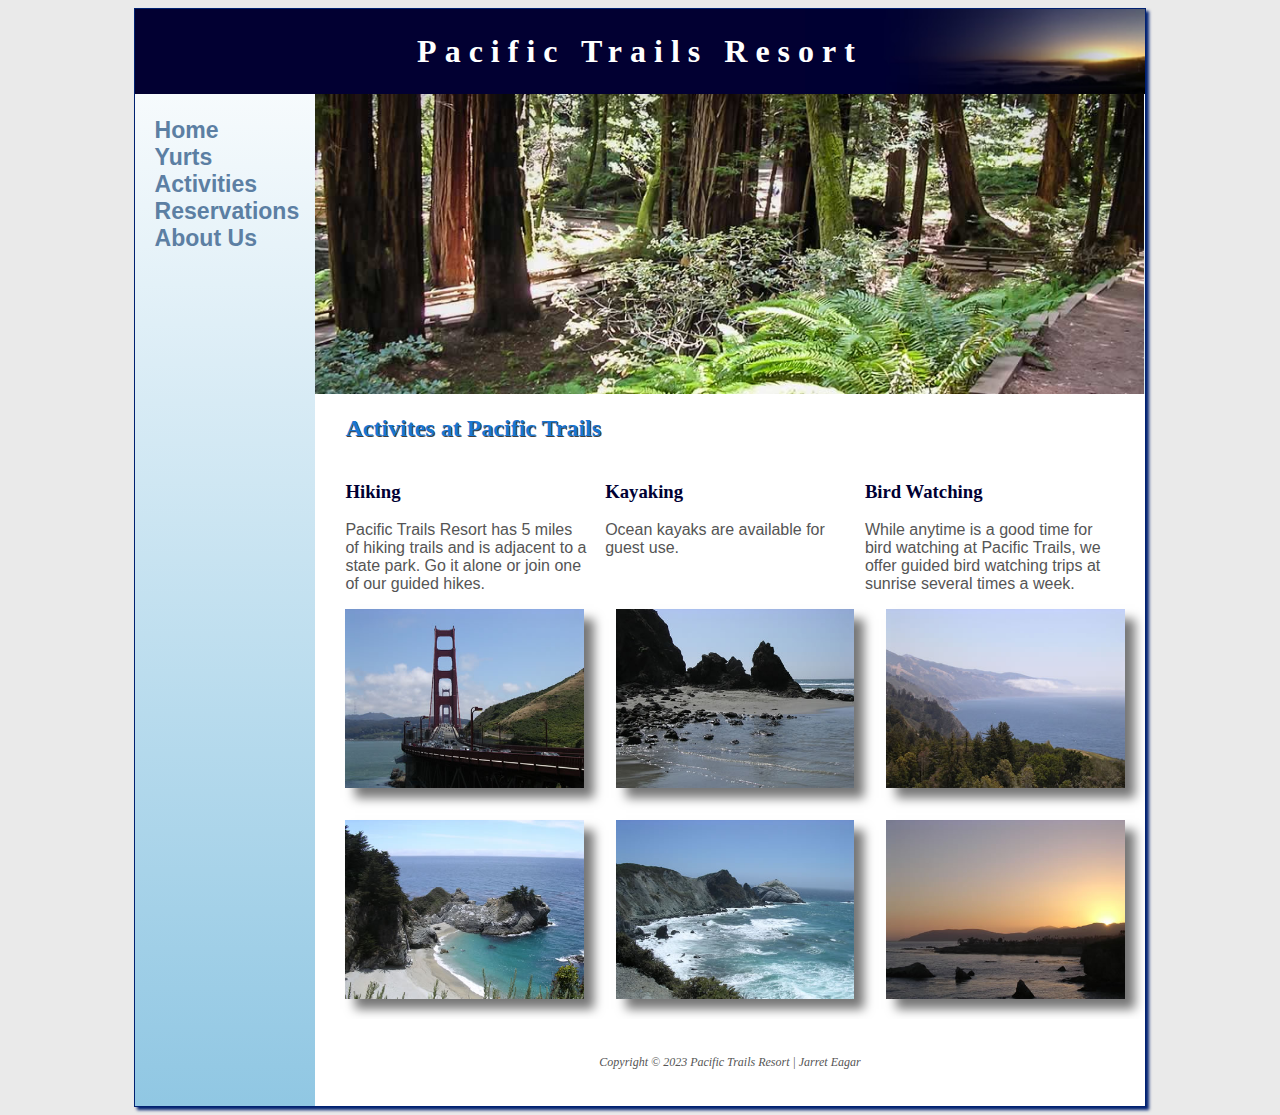
<file: activities.html>
<!DOCTYPE html>
<html lang="en">
<head>
    <meta charset="UTF-8">
    <meta http-equiv="X-UA-Compatible" content="IE-edge">
    <meta name="viewport" content="width=device-width, initial-scale=1.0">
    <meta name="description" content="Here at Pacific Trails Resort, we have 3 different activity choices. Hiking is available to help reconnect with nature. We also have the option to Kayaking. Finally, we have bird watching available." />
    <meta name="author" content="Jarret Eagar" />
    <title>Pacific Trails Resort :: Activities</title>
    <link rel="icon" href="images/favicon.ico" type="image/x-icon">
    <link rel="stylesheet" href="pacific.css">
</head>
<body>
    <div id="wrapper">
    <header>
        <h1><a href="index.html">Pacific Trails Resort</a></h1>
    </header>

    <!-- nav>ul*4 -->
    <nav><ul>
        <li><a href="index.html">Home</a></li>
        <li><a href="yurts.html">Yurts</a></li>
        <li><a href="activities.html">Activities</a></li>
        <li><a href="reservations.html">Reservations</a></li>
        <li><a href="about_us.html">About Us</a></li>
    </ul>
</nav>
    <div id="trailhero" class="hero"></div>

    <!-- main>h2{}+p{} -->
    <main>
        <h2>Activites at Pacific Trails</h2>
        <div class="flow">
        <!-- h3{}+p{} -->
        <section>
        <h3>Hiking</h3>
        <p>
            Pacific Trails Resort has 5 miles of hiking trails and is adjacent to a state park. Go it alone or join one of our guided hikes.
        </p>
        </section>
        <section>
        <h3>Kayaking</h3>
        <p>
            Ocean kayaks are available for guest use.
        </p>
        </section>
        <section>
        <h3>Bird Watching</h3>
        <p>
            While anytime is a good time for bird watching at Pacific Trails, we offer guided bird watching trips at sunrise several times a week.
        </p>
        </section>
        </div>
        <div id="gallery">
            <img src="gallery/photo1.jpg" alt="San Francisco Golden Gate Bridge">
            <img src="gallery/photo2.jpg" alt="Rocky Coastline">
            <img src="gallery/photo3.jpg" alt="Pacific Coast">
            <img src="gallery/photo4.jpg" alt="Waterfall near Big Sur">
            <img src="gallery/photo5.jpg" alt="Big Sur Coastline">
            <img src="gallery/photo6.jpg" alt="Sunset on the Pacific Coast">
        </div>
    </main>

    <!-- footer>p*2 -->
    <footer>
        <p>
            Copyright &copy; 2023 Pacific Trails Resort | Jarret Eagar
        </p>
    </footer>
    </div> <!-- this closes my wrapper div -->
</body>
</html>
</file>
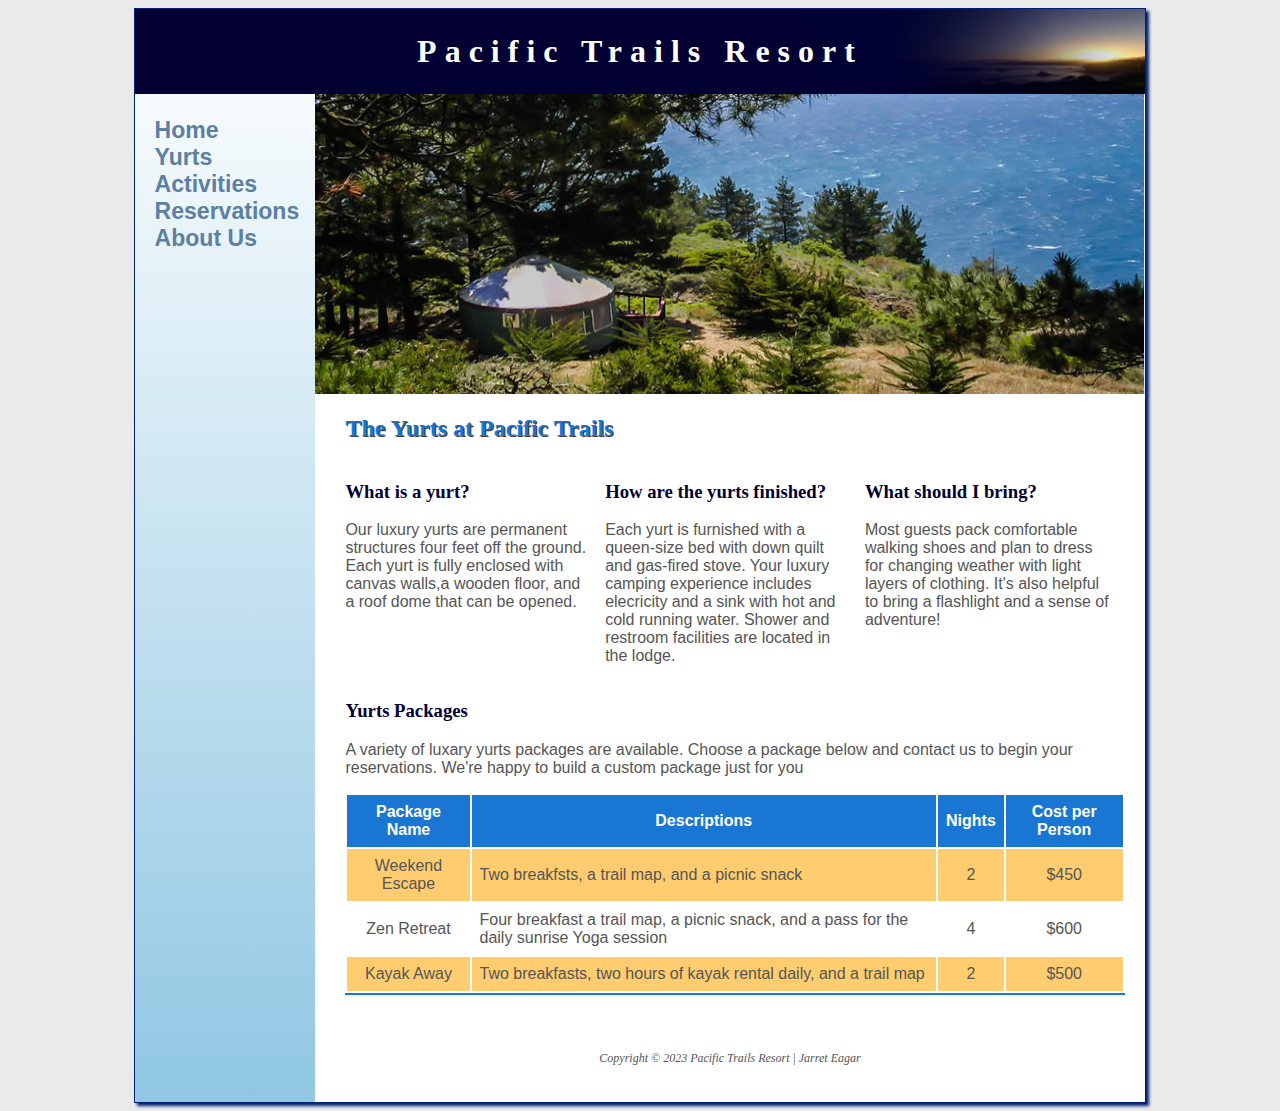
<file: yurts.html>
<!DOCTYPE html>
<html lang="en">
<head>
    <meta charset="UTF-8">
    <meta http-equiv="X-UA-Compatible" content="IE-edge">
    <meta name="viewport" content="width=device-width, initial-scale=1.0">
    <meta name="description" content="At Pacific Trails Resort, we have yurts to stay in. To pair with our luxury yurts we have different packages available. Take a look at plan your next vacation!" />
    <meta name="author" content="Jarret Eagar" />
    <title>Pacific Trails Resort :: Yurts</title>
    <link rel="icon" href="images/favicon.ico" type="image/x-icon">
    <link rel="stylesheet" href="pacific.css">
</head>
<body>
    <div id="wrapper">
    <header>
        <h1><a href="index.html">Pacific Trails Resort</a></h1>
    </header>

    <!-- nav>ul*4 -->
    <nav><ul>
        <li><a href="index.html">Home</a></li>
        <li><a href="yurts.html">Yurts</a></li>
        <li><a href="activities.html">Activities</a></li>
        <li><a href="reservations.html">Reservations</a></li>
        <li><a href="about_us.html">About Us</a></li>
    </ul>
</nav>
    <div id="yurthero" class="hero"></div>

    <!-- main>h2{}+p{} -->
    <main>
        <h2>The Yurts at Pacific Trails</h2>
        <div class="flow">
        <!-- dl>(dt+dd)*3 -->
        <section>
        <h3>What is a yurt?</h3>
            <p>Our luxury yurts are permanent structures four feet off the ground. Each yurt is fully enclosed with canvas walls,a wooden floor, and a roof dome that can be opened.</p>
        </section>
        <section>
        <h3>How are the yurts finished?</h3>
            <p>Each yurt is furnished with a queen-size bed with down quilt and gas-fired stove. Your luxury camping experience includes elecricity and a sink with hot and cold running water. Shower and restroom facilities are located in the lodge.</p>
        </section>
        <section>
        <h3>What should I bring?</h3>
            <p>Most guests pack comfortable walking shoes and plan to dress for changing weather with light layers of clothing. It's also helpful to bring a flashlight and a sense of adventure!</p>
        </section>
        </div>

        <div id="special">
            <h3>Yurts Packages</h3>
            <p>A variety of luxary yurts packages are available. Choose a package below and contact us to begin your reservations. We're happy to build a custom package just for you</p>
            <table>
                <thead>
                <tr>
                    <th>Package Name</th>
                    <th>Descriptions</th>
                    <th>Nights</th>
                    <th>Cost per Person</th>
                </tr>
                </thead>
                <tbody>
                    <tr>
                        <td class="package">Weekend Escape</td>
                        <td class="description text">
                            Two breakfsts, a trail map, and a picnic snack
                        </td>
                        <td class="nights">2</td>
                        <td class="cost">$450</td>
                    </tr>
                    <tr>
                        <td class="package">Zen Retreat</td>
                        <td class="description text">Four breakfast a trail map, a picnic snack, and a pass for the daily sunrise Yoga session</td>
                        <td class="nights">4</td>
                        <td class="cost">$600</td>
                    </tr>
                    <tr>
                        <td class="package">Kayak Away</td>
                        <td class="description text">Two breakfasts, two hours of kayak rental daily, and a trail map</td>
                        <td class="nights">2</td>
                        <td class="cost">$500</td>
                    </tr>
                </tbody>
            </table>
        </div>
    </main>

    <!-- footer>p*2 -->
    <footer>
        <p>
            Copyright &copy; 2023 Pacific Trails Resort | Jarret Eagar
        </p>
    </footer>
    </div> <!-- this closes my wrapper div tag -->
</body>
</html>
</file>
<file: pacific.css>
* {
    box-sizing: border-box;
}


#about_caption {
    text-align: center;
    text-decoration: none;
    font-style: italic;
    color: #000;
}
body{
    background-color: #eaeaea; /* bgc#f90c7e3 */
    color: #555; /* c#fff */
    font-family: Arial, "Helvetica Neue", Helvetica, sans-serif; /* ffa */
}
#wrapper {
    background-color: #90c7e3; /* bgc#fff */
    background-image: linear-gradient(to bottom, #fff, #90c7e3);
}
header {
    background-color: #020032; /* bgc#002171*/
    background-image: url(images/sunset.jpg); /* bgi */
    background-position: right; /* bgdg */
    background-repeat: no-repeat; /* bgr */
    background-size: contain; /* bgz */
    color: #fff; /* c#fff */
    padding: 0.5em;
    text-align: center; /* tac */
}
header a {
    text-decoration: none; /* tdn */
}
header a:link, header a:visited {
    color: #fff; /* c#fff */
}
header a:hover {
    color: #90c7e3; /* c#90c7e3 */
}
nav {
    
    font-size: 120%; /* fz120% */
    font-weight: bold; /*fwb */
    padding: 0; /* p1em  */
    text-align: center; /* tac */
}
nav ul {
    font-size: 1.2em; /* fz1.2em */
    list-style-type: none; /* lstn */
    margin: 0; /* m0 */
    padding-left: 0; /* pl0 */
}
nav li {
    border-bottom: 1px solid #002171; /* bdb1-solid-#002171 */
}
nav a {
    text-decoration: none; /* txd */
    transition: color 3s ease-out;
}
nav a:link {
    color: #5c7fa3;
}
nav a:visited {
    color: #344873; /* c#344873 */
}
nav a:hover {
    color: #a52a2a; /* c#a52a2a */
}
main {
    background-color: #fff; /* bgc#fff */
    padding: 1px 20px 20px 30px; /* p1-20-20 */
    display: block; /* db */
    overflow: auto; /* ova */
}

h1{
    /* font-size: 3em; fz3em */
    letter-spacing: 0.25em; /* lts.25em */
    margin-bottom: 0.5em; /* mb0 */
    margin-top: 0.5em; /* mt0 */
}
h1,h2,h3, footer{
    font-family: Georgia, "Times New Roman", serif;
}
h2 {
    color: #1976d2; /* c#1976d2 */
    text-shadow: 1px 1px #404040; /* txs */
}
h3{
    color: #003; /* c#003 */
}
dt {
    color: #002171; /* c#002171 */
}
footer{
    background-color: #fff; /* bgc#fff */
    font-size: 75%; /* fz75% */
    font-style: italic; /* fsi */
    
    padding: 2em; /* p2em */
    text-align: center; /* txa */
}
.resort {
    color: #1976d2; /* c#1976d2 */
    font-weight: bold; /* fwb */
}
.phone {
    color: #1976d2;
    text-decoration: underline;
}
#contact{
    font-size: 90%; /* fz90% */
}
#abouthero {
    background-image: url(images/about_us_picture.jpg);
    background-repeat: no-repeat;
    background-size: 100% 100%;
    height: 300px;
}
#homehero {
    background-image: url(images/coast2.jpg); /* bgi */
    background-repeat: no-repeat;
    background-size: 100% 100%; /* bgz100%100% */
    height: 300px; /* h300 */
    
}
#yurthero {
    background-image: url(images/yurt.jpg); /* bgi */
    background-repeat: no-repeat;
    background-size: 100% 100%; /* bgz100%100% */
    height: 300px; /* h300 */
    
}#trailhero {
    background-image: url(images/trail.jpg); /* bgi */
    background-repeat: no-repeat;
    background-size: 100% 100%; /* bgz100%100% */
    height: 300px; /* h300 */
}
#team_picture {
    background-image: url(images/our_team.jpeg);
    background-size: 300px 200px;
    background-repeat: no-repeat;
    background-position: center;
}
#yoga {
    background-image: url(images/about_yoga.jpg);
    background-size: contain;
    background-repeat: no-repeat;
    background-position: center;
}
table {
    border-bottom: 2px solid #1976d2; /* bdb */
    border-collapse: separate;
}
th {
    background-color: #1976d2;
    color: #fff;
}
td, th {
    padding: 0.5em;
    /* border: 2px solid #39c; */
}
td {
    text-align: center; /* tac */
}
.text {
    text-align: left; /* ta:l */
}
tr:nth-last-of-type(odd) {
    background-color: #ffcd6f; /* bgc#ffcd6f */
}
form {
    display: flex;
    flex-flow: column nowrap;
}
input, textarea {
    margin-bottom: 0.5em;
}
video {
    float: right;
    margin: 1em;
}
#gallery {
    display: grid;
    gap: 2em;
}
#gallery img {
    box-shadow: 10px 10px 10px #777;
    text-align: center;
    width: 100%;
}
#about_grid {
    display: grid;
    grid-template-columns: repeat(2, 1fr);
}
@media (max-width: 600px) {
    header {
    background-image: none;
    }
    #homehero, #yurthero, #trailhero {
        background-size: auto;
    }
    #special table {
        display: block; /* db */
        border-bottom: none;
    }
    #special td, #special th {
        display: block; /* db */
    }
    #special thead {
        display: none; /* dn */
    }
    td.package::before {
        content: "Package: ";
    }
    td.description::before {
        content: "Description: ";
    }
    td.nights::before {
        content: "Nights: "
    }
    td.cost::before {
        content: "Cost: ";
    }
    td.package, td.description, td.nights, td.cost {
        padding-left: 35%;
        position: relative;
        text-align: left;
        font-size: 4vw;
    }
    td::before {
        position: absolute;
        top: 10px;
        left: 0.5em;
        font-weight: bold;
        color: #1976d2;
    }
    td:last-of-type {
        border-bottom: 2px solid #1b69b2;
    }
    
}
@media(min-width: 600px) {
    nav ul {
        display: flex; /* df */
        flex-direction: row; /* fdr */
        flex-wrap: nowrap; /* flw */
        justify-content: space-around; /* jc */
    }
    nav li {
        border-bottom: none; /* bbn */
    }
    .flow {
        display: flex; /* df */
        flex-direction: row; /* fdr */
    }
    section {
        flex: 1; /* flex1 */
        margin-right: 1em;
    }
    form {
        display: grid;
        grid-template-columns: 6em 1fr;
        gap: 1em;
        max-width: 30em;
        width: 60%;
    }
    input[type="submit"] {
        grid-column: 2 / 3;
        width: 9em;
    }
    #gallery {grid-template-columns: repeat(2, 1fr);}
    


}
@media (max-width: 730px) {
    video {
        display: block;
        float: none;
        clear: both;
        max-width: 100%;
        margin: 0 auto;
    }
}
@media (min-width: 1024px) {
    #wrapper {
        margin: auto;
        width: 80%;
        border: 1px solid #002171;
        box-shadow: 3px 3px 3px #002171;
    }
    nav {
        text-align: left; /* ta:l */
        padding-left: 1em; /* pl1em */
    }
    @supports(display: grid) {
        nav ul {
            flex-direction: column;
            padding-top: 1em;

        }
        .hero { grid-area: hero; }
        header { grid-area: header; }
        nav {grid-area: nav; }
        main {grid-area: main ;}
        #gallery{grid-area: gallery; }
        footer {grid-area: footer;}
        #wrapper {display: grid;
        grid-template:
        "header header"
        "nav hero"
        "nav main"
        "nav footer"
        / 180px 1fr;}
        #gallery {grid-template-columns: repeat(3, 1fr);}
    }
}
</file>
